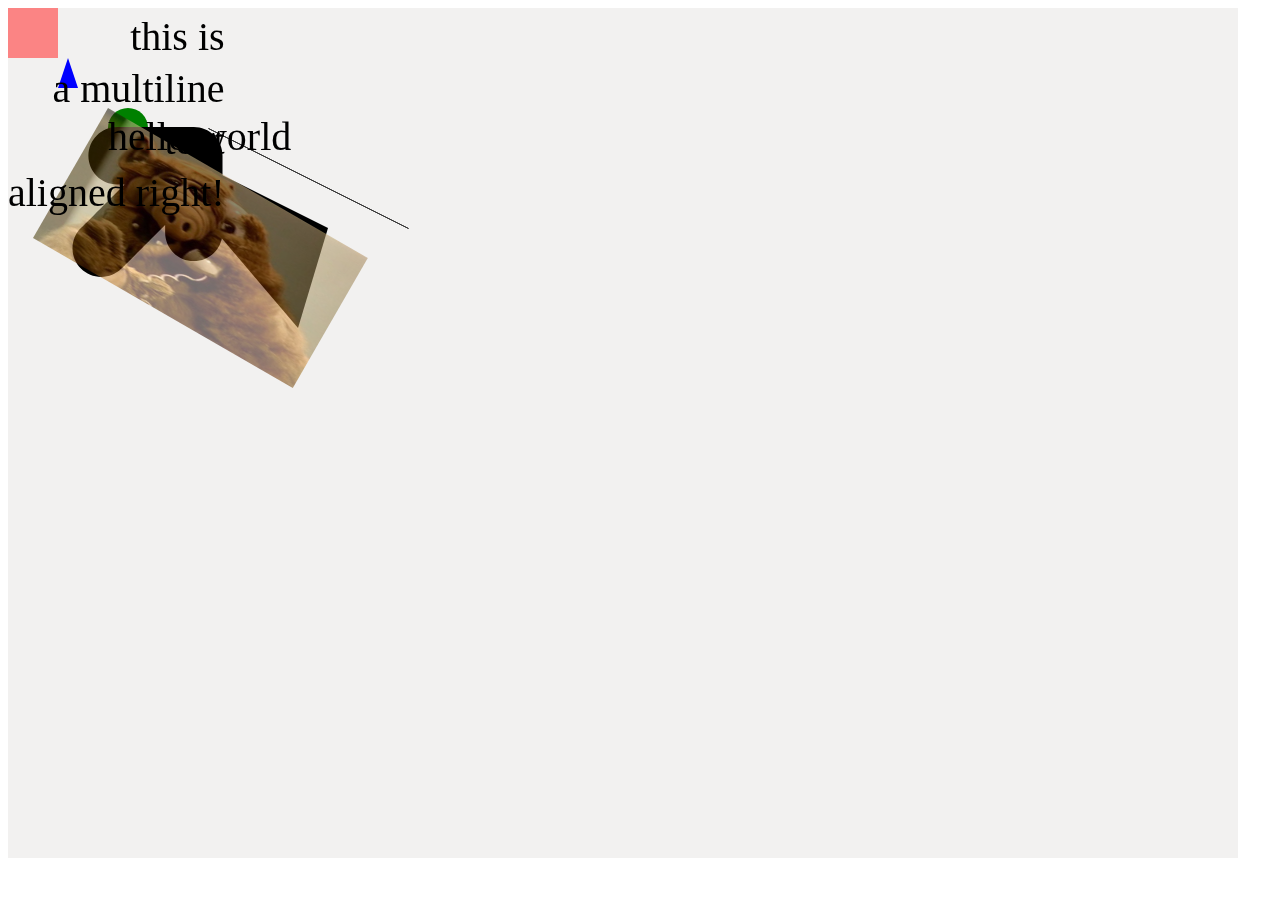
<file: sample.html>
<!DOCTYPE html>
<html lang="en">
<head>
	<meta charset="UTF-8">
	<title>Document</title>
	<script src="js/fabric.js"></script>
	<style>
		#imagen {
			display: none;
		}
	</style>
</head>
<body>
<div id="wrap">
	<canvas id="c"></canvas>
	<img src="img/avatar.jpg" id="imagen" alt="">
</div>
	<script>
	!function(window,undefined){
		var idEle = 0;
		var maxWidthScreen = screen.width -50,
		maxHeightScreen = screen.height - 50;
		
		var canvas = new fabric.Canvas('c', {
	  backgroundColor: '#F2F1F0',
	  selectionColor: 'rgba(189,186,182,.4)',
	  selectionLineWidth: 2,
	  width:maxWidthScreen,
	  height:maxHeightScreen
		});
		canvas.selectionBorderColor = "green"//"#20B84D"
		canvas.isDrawingMode = true
		canvas.freeDrawingBrush.width = 5
		fabric.getById = function() {
			return this
		}
		fabric.Rect.prototype.setId = function(first_argument) {
			console.log(this)
		};
		var rect = new fabric.Rect({ width: 50, height: 50, fill: '#f55', opacity: 0.7 });
		rect.set('id',++idEle)
		rect.perPixelTargetFind = true
		var circle = new fabric.Circle({
		  radius: 20, fill: 'green', left: 100, top: 100
		});
		circle.set('id',++idEle)

		var triangle = new fabric.Triangle({
		  width: 20, height: 30, fill: 'blue', left: 50, top: 50
		});
		triangle.set('id',++idEle)

		var path = new fabric.Path('M 0 0 L 200 100 L 170 200 z');
		path.set('id',++idEle)
		path.perPixelTargetFind = true
		path.set({ left: 120, top: 120 });
		canvas.add(rect,circle,triangle,path)
		var linea = new fabric.Path('M 0 0 L 200 100 z');
		linea.set({ 
			left: 200, top: 120,fill:'black',stroke: '#333'
		});
		linea.perPixelTargetFind = true
		linea.set('id',++idEle)
		canvas.add(linea)

		var flecha = new fabric.Path('M121.32,0L44.58,0C36.67,0,29.5,3.22,24.31,8.41\
		c-5.19,5.19-8.41,12.37-8.41,20.28c0,15.82,12.87,28.69,28.69,28.69c0,0,4.4,\
		0,7.48,0C36.66,72.78,8.4,101.04,8.4,101.04C2.98,106.45,0,113.66,0,121.32\
		c0,7.66,2.98,14.87,8.4,20.29l0,0c5.42,5.42,12.62,8.4,20.28,8.4c7.66,0,14.87\
		-2.98,20.29-8.4c0,0,28.26-28.25,43.66-43.66c0,3.08,0,7.48,0,7.48c0,15.82,\
		12.87,28.69,28.69,28.69c7.66,0,14.87-2.99,20.29-8.4c5.42-5.42,8.4-12.62,8.4\
		-20.28l0-76.74c0-7.66-2.98-14.87-8.4-20.29C136.19,2.98,128.98,0,121.32,0z');

		flecha.set('id',++idEle)
		flecha.perPixelTargetFind = true

		canvas.add(flecha)
		var img_ = document.getElementById("imagen")
		var imgInCanvas = new fabric.Image(img_,{
			left:100,
			top:100,
			width:300,
			height:150,
			angle:30,
			opacity:0.55
		})
		imgInCanvas.set('id',++idEle)
		canvas.add(imgInCanvas).renderAll()
		canvas.renderAll()

		var text = new fabric.Text('hello world', { left: 100, top: 100 });
		text.set('id',12)
		text.perPixelTargetFind = true
		canvas.on('object:rotating',function(e){
			console.log("rotatng...")
			console.log(e)
		})
		text.set('id',++idEle)
		canvas.add(text);
		var textline = 'this is\na multiline\ntext\naligned right!';
		var alignedRightText = new fabric.Text(textline, {
  textAlign: 'right'
		});
		alignedRightText.perPixelTargetFind = true
		alignedRightText.set('id',++idEle)
		canvas.add(alignedRightText).renderAll()
		/*
		canvas.on('mouse:down', function(options) {
		 console.log(options.e.clientX, options.e.clientY);
		});
		*/

		canvas.on('mouse:down', function(options) {
		  if (options.target) {
		    console.log(options.target);
		    console.log('an object was clicked! ', options.target.type);
		    //canvas.remove(options.target)//elimina el elemento del canvas
		    options.target.set({
		    	fill:"transparent",
		    	stroke:"#333"
		    })
		  }

		});
		/*
		console.log(canvas._objects)//un array con todos los elementos, aqui se podra proceder a buscar a cada uno por sus ID's
		*/
		var timer = setTimeout(function(){
			window.canvas = 	canvas
			canvas._objects.forEach(function(ele,key){
				if(ele.id == 4) {
				 ele.set({fill:"cyan"})
				 //ele.rotate(120)
				 console.log(ele)
				 console.log(ele.getCenterPoint())
				 //console.log(ele.translateToOriginPoint({x:0,y:0},500,4300)?true:false)
				 //ele.setScaleY(2)
				 //ele.setTop(320)
				 //ele.setLeft(320)
				canvas.renderAll()
				}
				canvas.isDrawingMode = false
			})
		},5000)


	}(window,undefined)
	</script>
</body>
</html>
</file>
